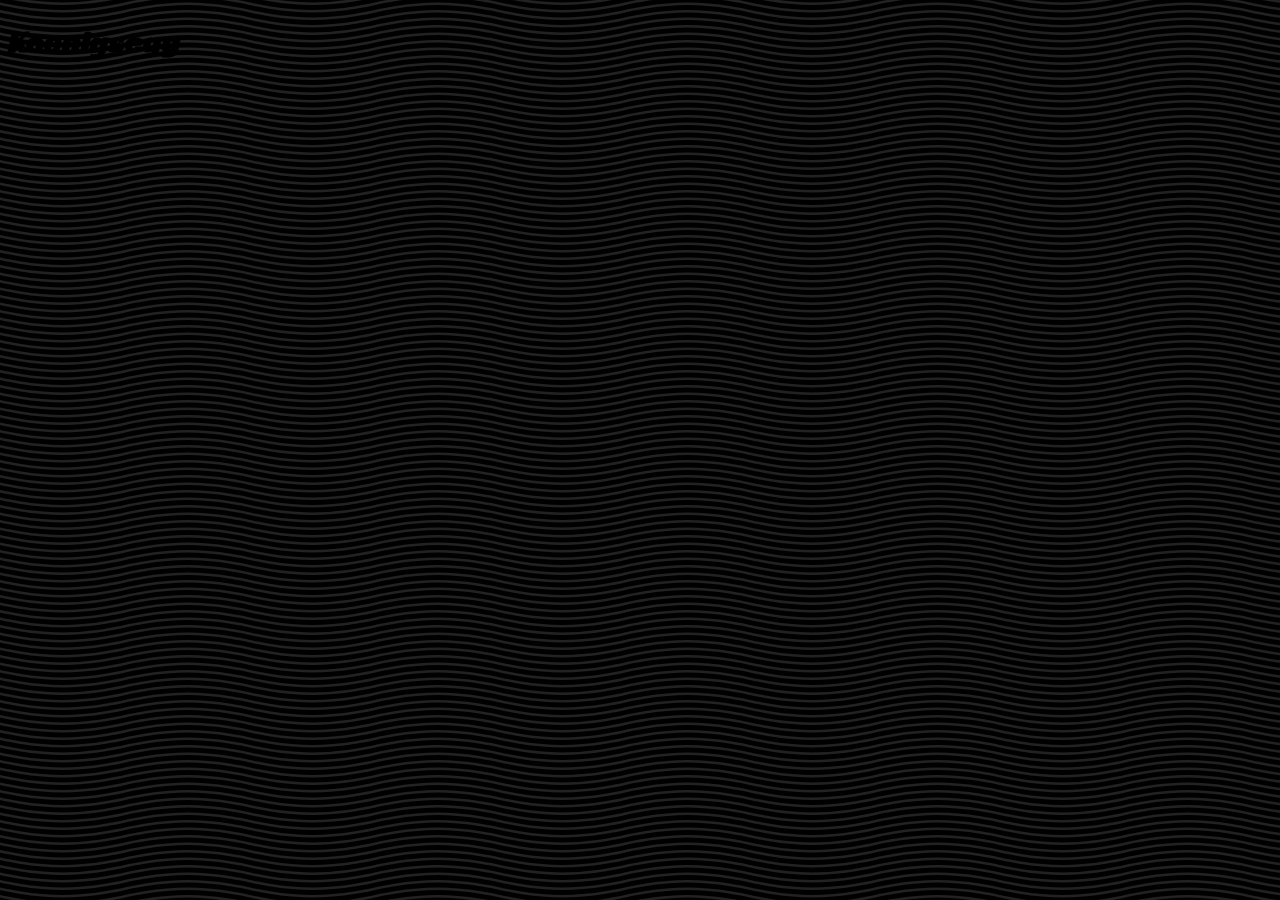
<file: Car Project/index.html>
<!DOCTYPE html>
<html>
    <head>
        <link rel="preconnect" href="https://fonts.gstatic.com">
<link href="https://fonts.googleapis.com/css2?family=Racing+Sans+One&display=swap" rel="stylesheet">
<link rel="stylesheet" href="index.css">
        
        <title>
           The Koenigsegg
        </title>
        <style>
           body{
            background-color: #000000;
background-image: url("data:image/svg+xml,%3Csvg xmlns='http://www.w3.org/2000/svg' width='250' height='30' viewBox='0 0 1000 120'%3E%3Cg fill='none' stroke='%23222' stroke-width='10' %3E%3Cpath d='M-500 75c0 0 125-30 250-30S0 75 0 75s125 30 250 30s250-30 250-30s125-30 250-30s250 30 250 30s125 30 250 30s250-30 250-30'/%3E%3Cpath d='M-500 45c0 0 125-30 250-30S0 45 0 45s125 30 250 30s250-30 250-30s125-30 250-30s250 30 250 30s125 30 250 30s250-30 250-30'/%3E%3Cpath d='M-500 105c0 0 125-30 250-30S0 105 0 105s125 30 250 30s250-30 250-30s125-30 250-30s250 30 250 30s125 30 250 30s250-30 250-30'/%3E%3Cpath d='M-500 15c0 0 125-30 250-30S0 15 0 15s125 30 250 30s250-30 250-30s125-30 250-30s250 30 250 30s125 30 250 30s250-30 250-30'/%3E%3Cpath d='M-500-15c0 0 125-30 250-30S0-15 0-15s125 30 250 30s250-30 250-30s125-30 250-30s250 30 250 30s125 30 250 30s250-30 250-30'/%3E%3Cpath d='M-500 135c0 0 125-30 250-30S0 135 0 135s125 30 250 30s250-30 250-30s125-30 250-30s250 30 250 30s125 30 250 30s250-30 250-30'/%3E%3C/g%3E%3C/svg%3E");
           }

        </style>
    </head>
    <body>
    <h1>Koenigsegg</h1>
    

    </body>
</html>
</file>
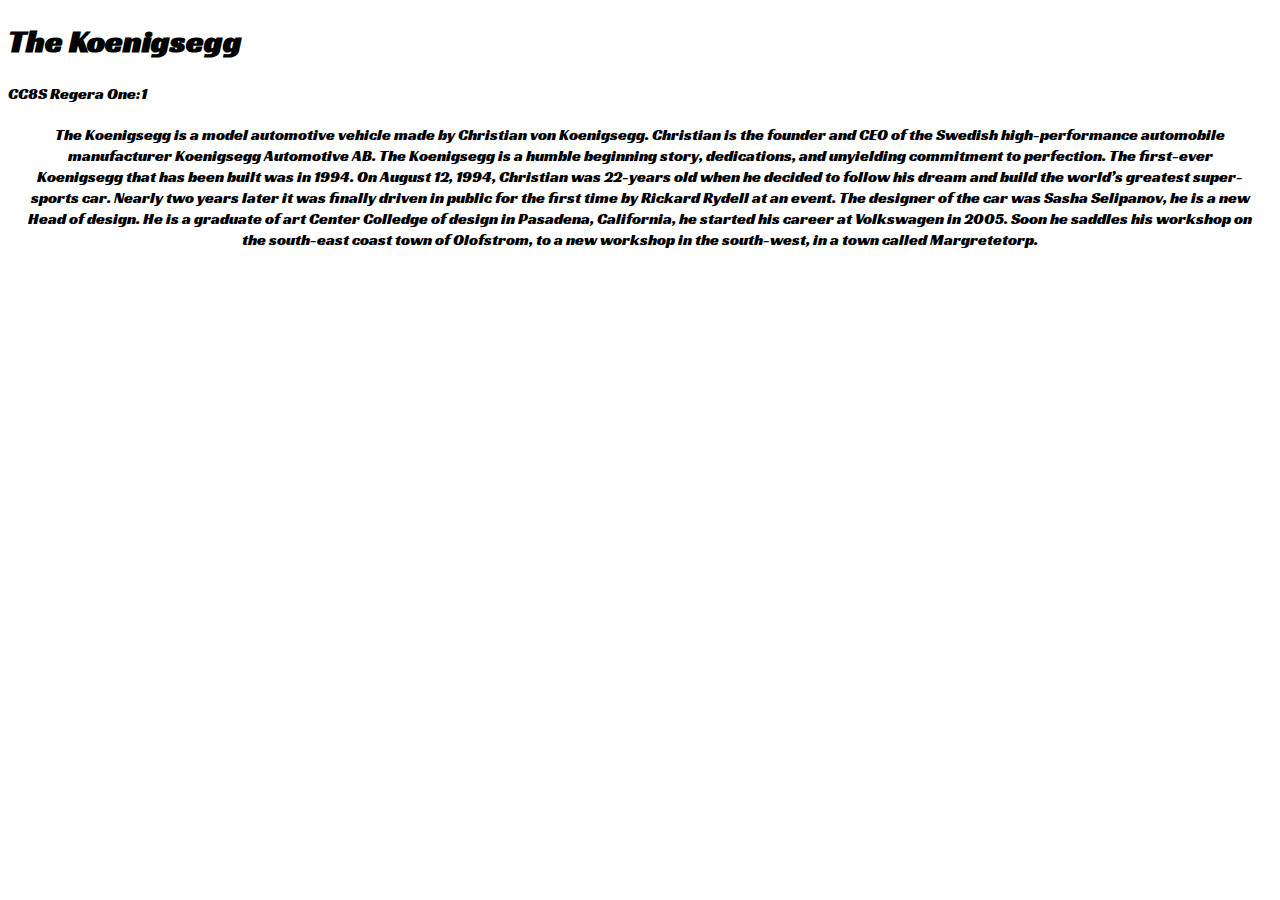
<file: Car Project/CarsSelling.html>
<!DOCTYPE html>
<html>
    <head>
        <link rel="preconnect" href="https://fonts.gstatic.com">
        <link href="https://fonts.googleapis.com/css2?family=Racing+Sans+One&display=swap" rel="stylesheet">
        <link rel="stylesheet" href="index.css">
        <title>
            The Koenigsegg
        </title>
    </head>
    <body>
        <h1>The Koenigsegg</h1>
        <div id="navbar">
            <a class="look1">CC8S</a>
            <a class="look2">Regera</a>
            <a class="look3">One:1</a>
        </div>
        <div>
            <p>The Koenigsegg is a model automotive vehicle made by Christian von Koenigsegg. Christian is the founder and CEO of the Swedish high-performance automobile manufacturer Koenigsegg Automotive AB.
                The Koenigsegg is a humble beginning story, dedications, and unyielding commitment to perfection. The first-ever Koenigsegg that has been built was in 1994. On August 12, 1994, Christian was 22-years old when he decided to follow his dream and build the world’s greatest super-sports car. Nearly two years later it was finally driven in public for the first time by Rickard Rydell at an event. The designer of the car was Sasha Selipanov, he is a new Head of design. He is a graduate of art Center Colledge of design in Pasadena, California, he started his career at Volkswagen in 2005. Soon he saddles his workshop on the south-east coast town of Olofstrom, to a new workshop in the south-west, in a town called Margretetorp.
            </p>
        </div>
    </body>
    <script>
        var prevScrollpos = window.pageYOffset;
        window.onscroll = function() {
        var currentScrollPos = window.pageYOffset;
        if (prevScrollpos > currentScrollPos) {
            document.getElementById("navbar").style.top = "0";
        } else {
            document.getElementById("navbar").style.top = "-50px";
        }
        prevScrollpos = currentScrollPos;
        }
    </script>
</html>
</file>
<file: Car Project/index.css>
body{
    font-family: 'Racing Sans One', cursive;
}
h4{
    text-align: center;
}
.navbar{
    text-align:center;
    display:block;
    flex-flow:column;
    background-color: black;
    width:1370px;
    height:40px;
    padding: 15px;
    margin-left: auto;
    margin-right: auto;
    position: fixed;
    top: 0px;
    left: 65px;
}
a#look1{
    position: absolute;
    left: 50px;
    padding: 10px;
    margin: 10px;
    font-size: 25px;
    color: aqua;
}
a#look2{
    position: absolute;
    right: 50px;
    padding: 10px;
    margin: 10px;
    font-size: 25px;
    color: red;
}
a#look3{
    position: absolute;
    left: 700px;
    padding: 10px;
    margin: 10px;
    font-size: 25px;
    color: grey;
}
p{
    text-align: center;
    padding: 15px;
    margin: 5px;
    margin-top: 5px;
}
img#look1{
    display: block;
    margin-top: 50px;
    margin-left: center;
    margin-right: auto;
    width: 99%;
}
img#look2{
    display: block;
    margin-left: auto;
    margin-right: auto;
    width: 25%;
    margin-top: 50px;
}
img#look4{
    display: block;
    margin-right: 50px;
    width: 99%;
    margin-top: 90px;
    float: right;
}

hr{
    width: 50%;
}
iframe{
    margin-left: 400px;
    margin-right: 400px;
}
#cs{
    background-color: #BAFAFE;
}
#reg{
    background-color: 	#FF4500;
}
</file>
